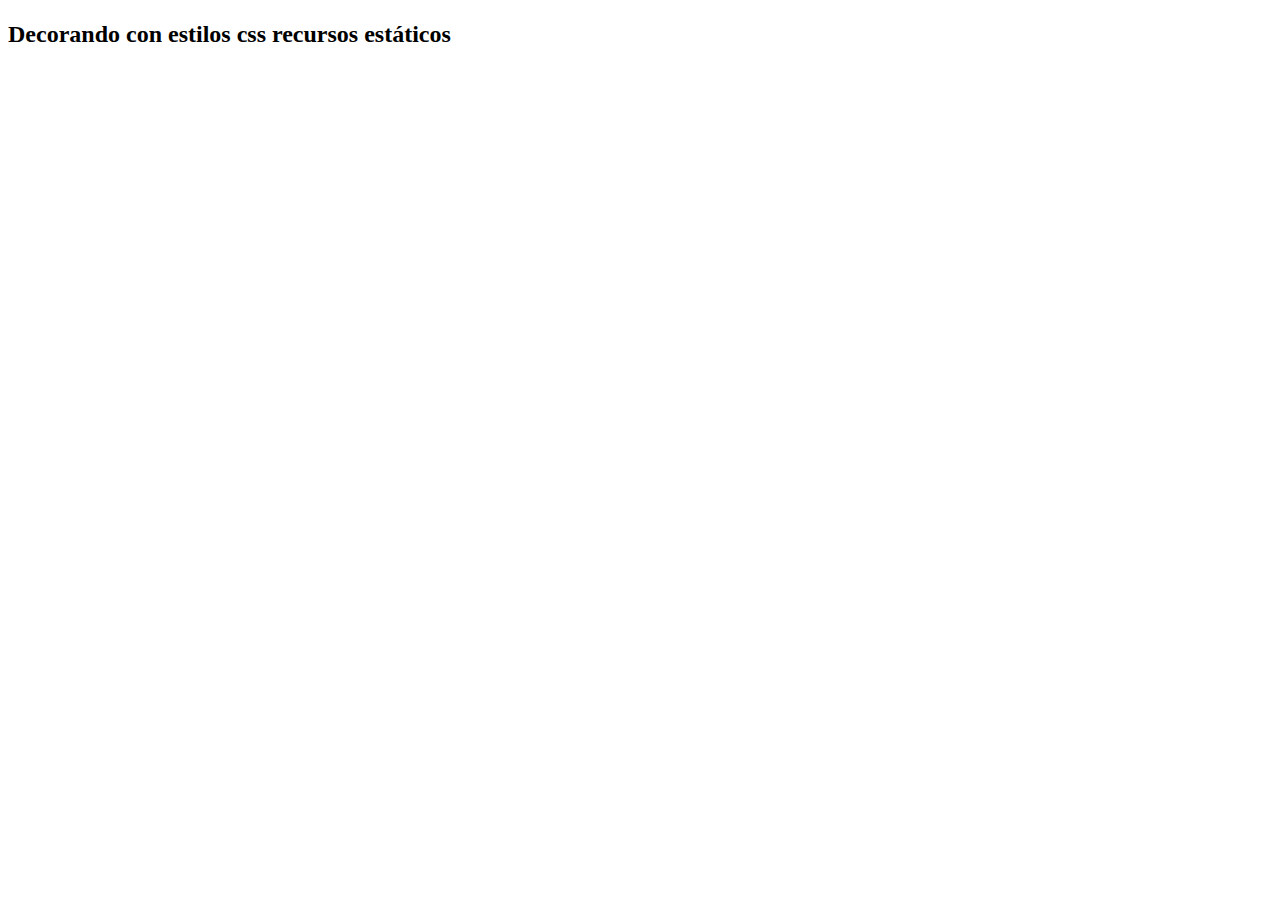
<file: Prácticas Backend/Práctica1-Spring_MVC/spring-boot-web/target/classes/templates/index.html>
<!DOCTYPE html>
<html xmlns:th="http://www.thymeleaf.org">
<head>
<meta charset="UTF-8" />
<title th:text="${titulo}"></title>
<link rel="stylesheet" type="text/css" th:href="@{/css/style.css}"></link>
</head>
<body>
<h1 class="color-rojo" th:text="${titulo}"></h1>
<h2 class="color-azul">Decorando con estilos css recursos estáticos</h2>
<img th:src="@{/images/spring.png}"></img>
</body>
</html>
</file>
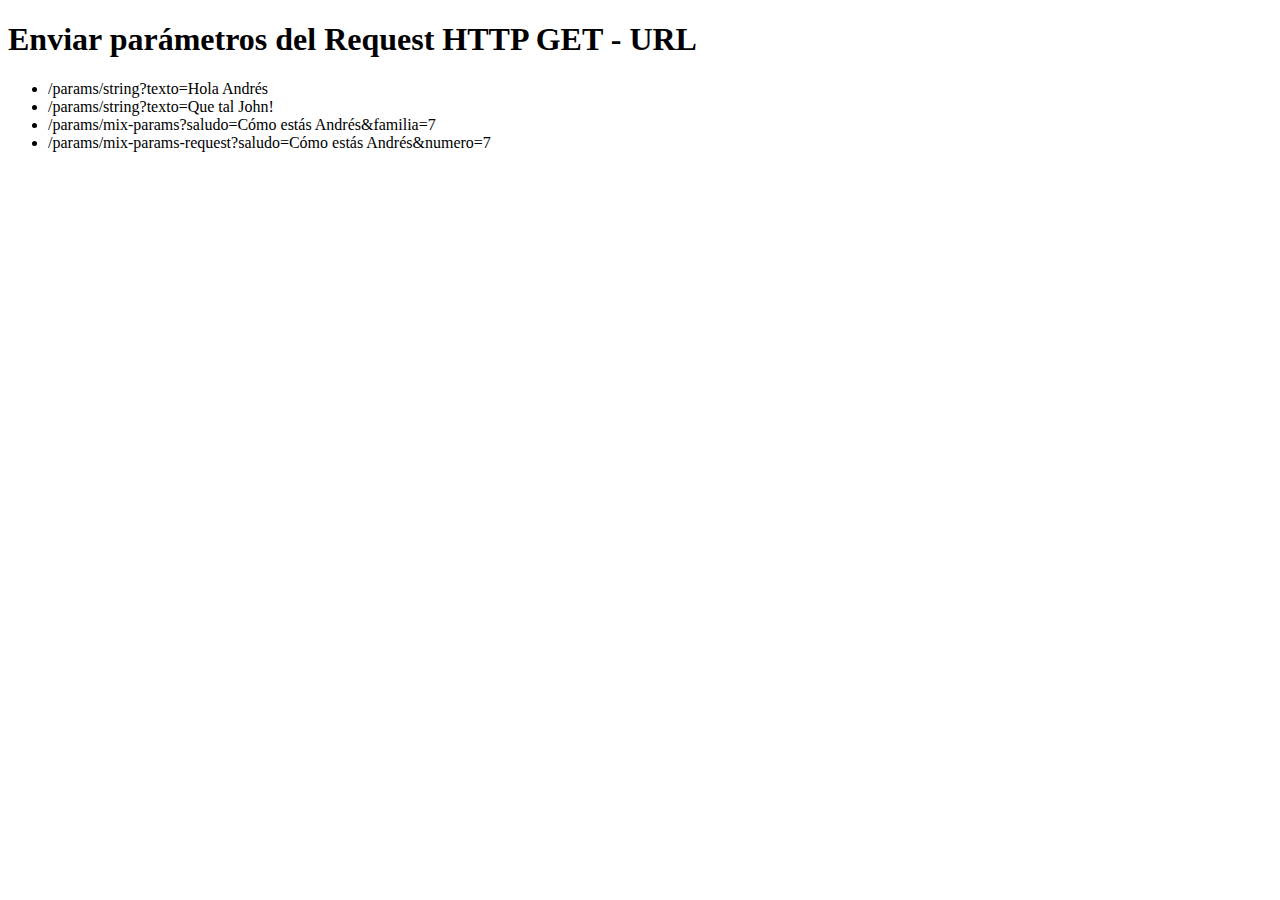
<file: Prácticas Backend/Práctica1-Spring_MVC/spring-boot-web/target/classes/templates/params/index.html>
<!DOCTYPE html>
<html xmlns:th="http://www.thymeleaf.org">
<head>
<meta charset="UTF-8" />
<title>Enviar parámetros del Request HTTP GET - URL</title>
</head>
<body>
<h1>Enviar parámetros del Request HTTP GET - URL</h1>
<ul>
<li><a th:href="@{/params/string(texto='Hola Andrés')}">/params/string?texto=Hola Andrés</a></li>
<li><a th:href="@{/params/string(texto='Que tal John!')}">/params/string?texto=Que tal John!</a></li>
<li><a th:href="@{/params/mix-params(saludo='Cómo estás Andrés', familia=7)}">/params/mix-params?saludo=Cómo estás Andrés&familia=7</a></li>
<li><a th:href="@{/params/mix-params-request(saludo='Cómo estás Andrés', numero=7)}">/params/mix-params-request?saludo=Cómo estás Andrés&numero=7</a></li>
</ul>
</body>
</html>
</file>
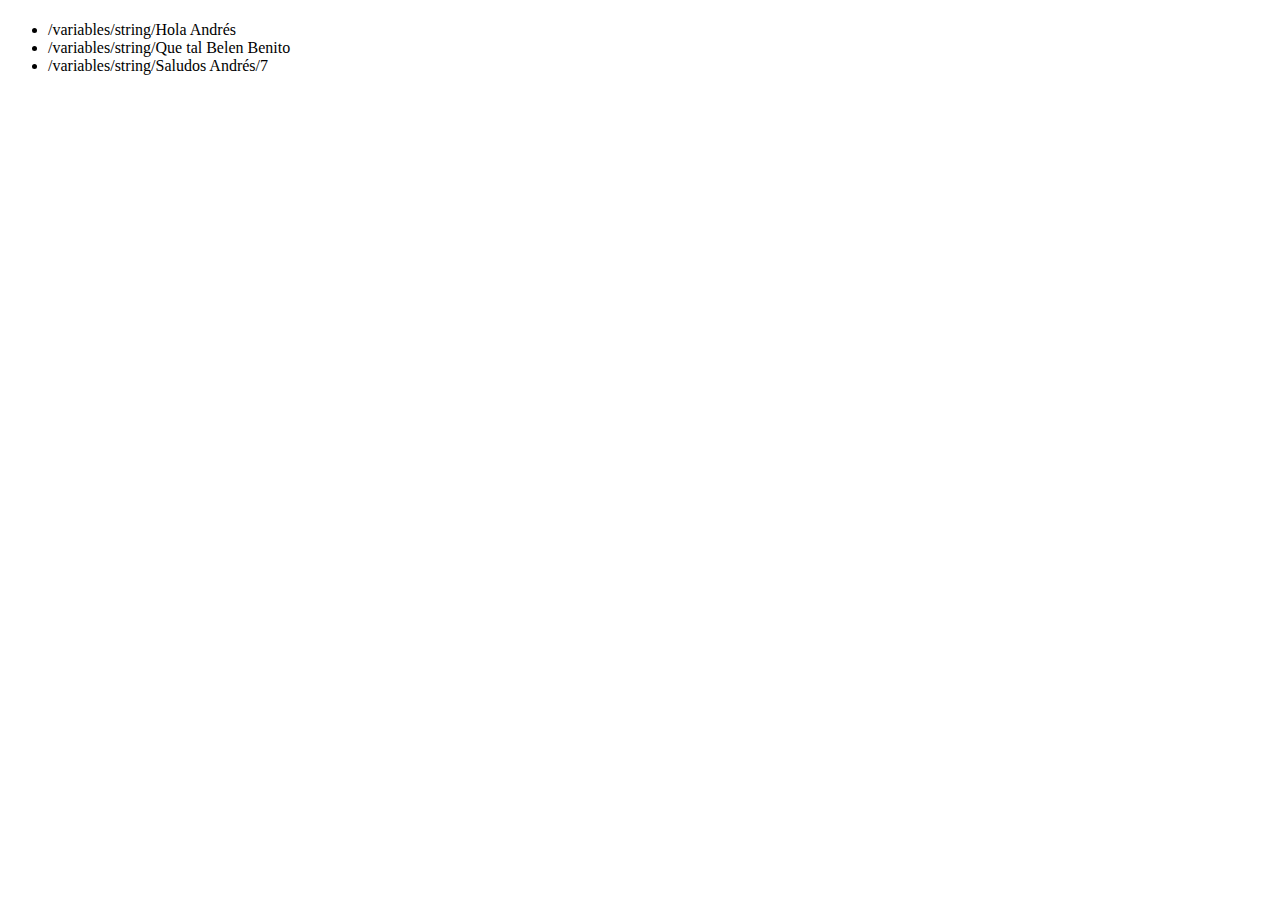
<file: Prácticas Backend/Práctica1-Spring_MVC/spring-boot-web/target/classes/templates/variables/index.html>
<!DOCTYPE html>
<html xmlns:th="http://www.thymeleaf.org">
<head>
<meta charset="UTF-8" />
<title th:text="${titulo}"></title>
</head>
<body>
<h1 th:text="${titulo}"></h1>
<ul>
<li><a th:href="@{/variables/string/} + 'Hola Andrés'">/variables/string/Hola Andrés</a></li>
<li><a th:href="@{/variables/string/} + 'Que tal BELEN'">/variables/string/Que tal Belen Benito</a></li>
<li><a th:href="@{/variables/string/} + ${'Saludos Andrés'} + '/' + ${'7'}">/variables/string/Saludos Andrés/7</a></li>
</ul>
</body>
</html>
</file>
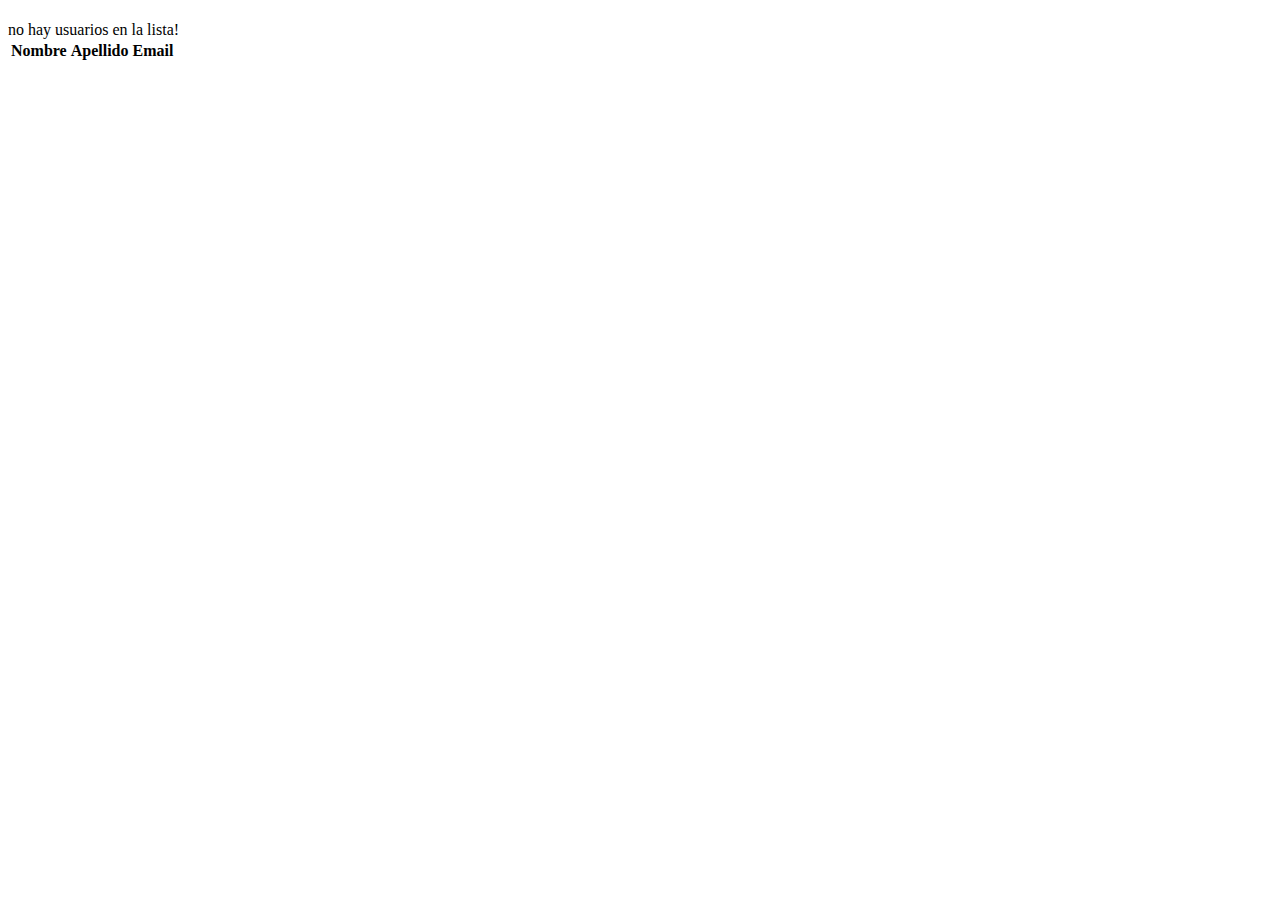
<file: Prácticas Backend/Práctica1-Spring_MVC/spring-boot-web/target/classes/templates/listar.html>
<!DOCTYPE html>
<html xmlns:th="http://www.thymeleaf.org">
<head>
<meta charset="UTF-8">
<title th:text="${titulo}">Insert title here</title>
</head>
<body>
	<h1 th:text="${titulo}"></h1>

	<div th:if="${usuarios.isEmpty()}">no hay usuarios en la lista!</div>

	<table th:if="${not usuarios.isEmpty()}">
		<thead>
			<tr>
				<th>Nombre</th>
				<th>Apellido</th>
				<th>Email</th>
			</tr>
		</thead>
		<tbody>
			<tr th:each="usuario: ${usuarios}">
				<td th:text="${usuario.nombre}"></td>
				<td th:text="${usuario.apellido}"></td>
				<td th:text="${usuario.email}"></td>
			</tr>
		</tbody>
	</table>
</body>
</html>
</file>
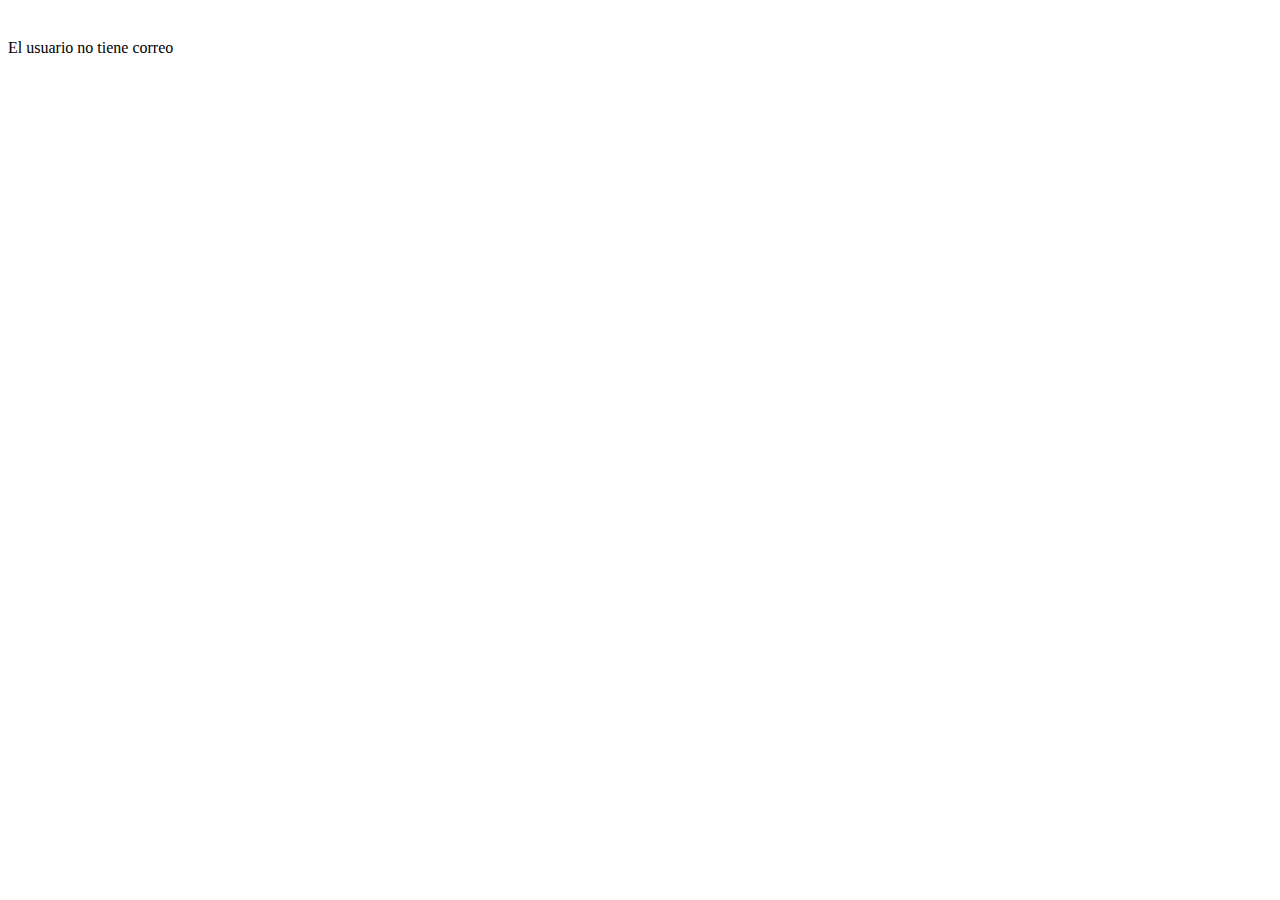
<file: Prácticas Backend/Práctica1-Spring_MVC/spring-boot-web/target/classes/templates/perfil.html>
<!DOCTYPE html>
<html xmlns:th="http://www.thymeleaf.org">
<head>
<meta charset="UTF-8">
<title th:text="${titulo}">Insert title here</title>
</head>
<body>
<h1 th:text="${titulo}"></h1>

<span th:text="${usuario.nombre}"></span>
<span th:text="${usuario.apellido}"></span>
<br>
<span th:if="${usuario.email}" th:text="${usuario.email}"></span>
<span th:if="${usuario.email == null}">El usuario no tiene correo</span>
</body>
</html>
</file>
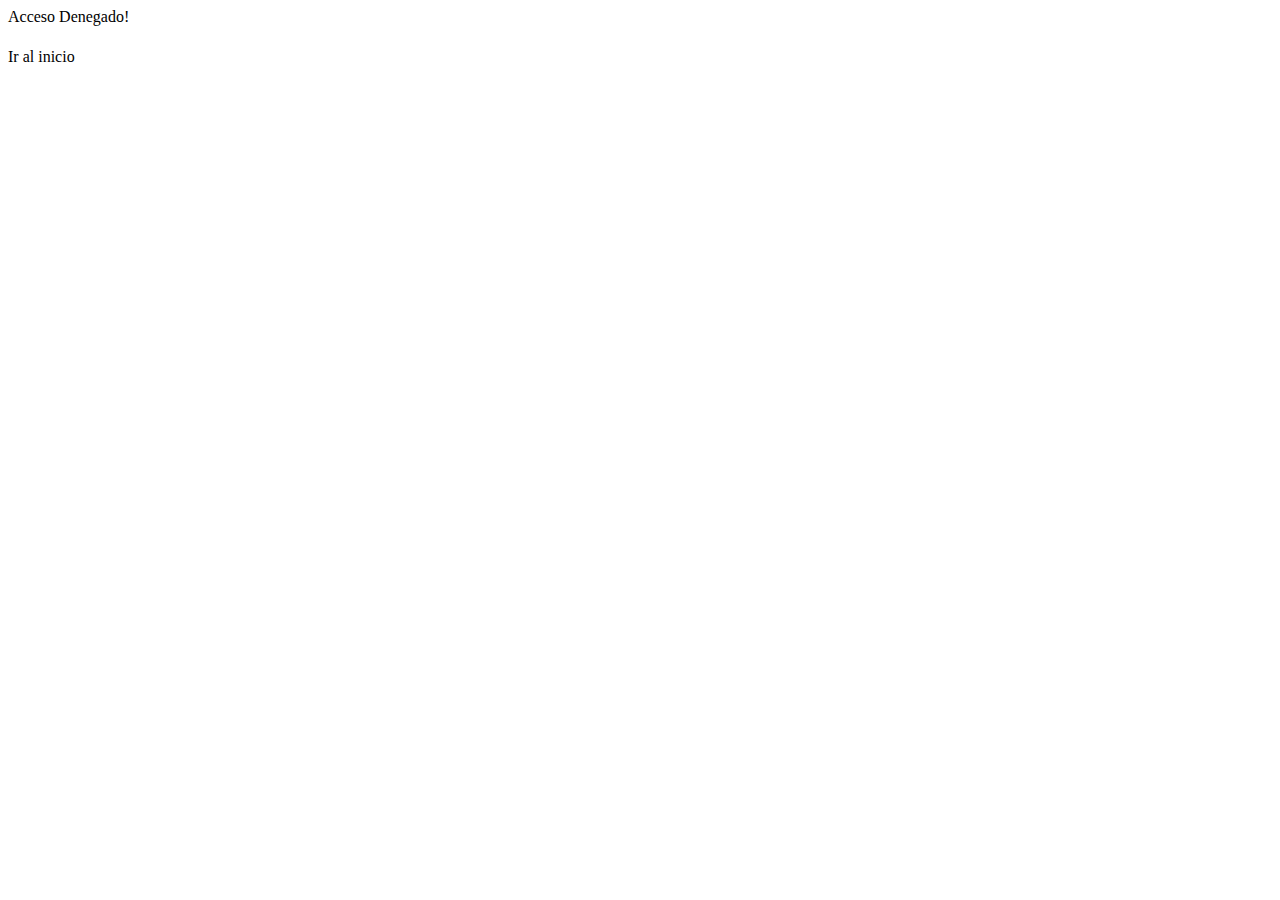
<file: Prácticas Backend/Práctica23-ServidoresExternos_En_Sistema/spring-boot-jboss/target/classes/templates/error_403.html>
<!DOCTYPE html>
<html xmlns:th="http://www.thymeleaf.org">
<head th:replace="layout/layout :: head"></head>
<body>

	<header th:replace="layout/layout :: header"></header>

	<div class="container py-4">

		<div class="card bg-danger text-white">
			<div class="card-header" th:text="#{text.security.error.403.titulo}">Acceso Denegado!</div>
			<div class="card-body">
				<h5 class="card-title" th:utext="#{text.security.error.403.permiso(${#authentication.name})}"></h5>
				<a th:href="@{/listar}" class="btn btn-outline-light" role="button" th:text="#{text.security.error.403.volver}">Ir al inicio</a>
			</div>
		</div>
	</div>

	<footer th:replace="layout/layout :: footer"></footer>
</body>
</html>
</file>
